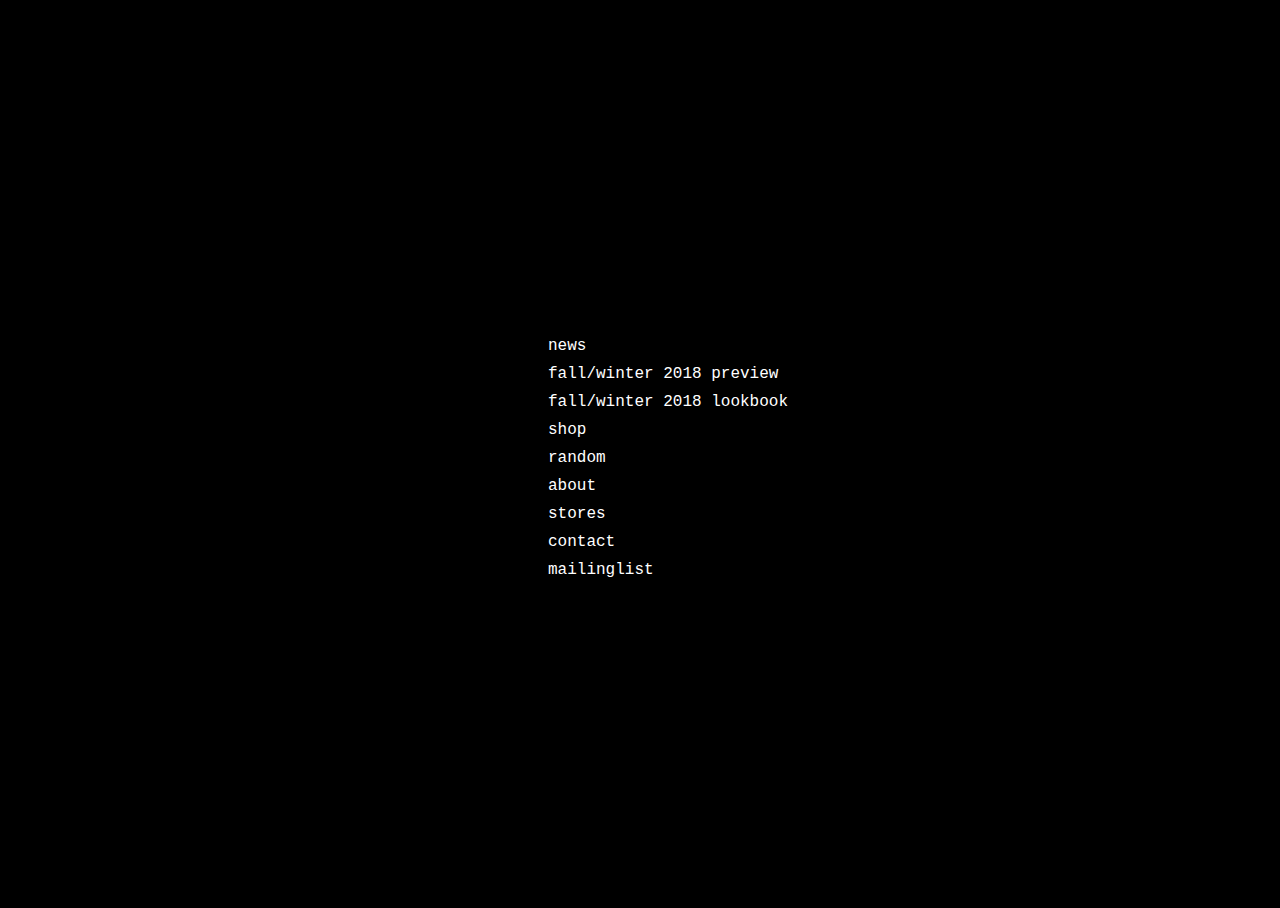
<file: supreme1/index.html>
<!DOCTYPE html>
<html lang="en">

<head>
    <meta charset="UTF-8">
    <meta name="viewport" content="width=device-width, initial-scale=1.0">
    <meta http-equiv="X-UA-Compatible" content="ie=edge">
    <title>Supreme#1</title>
    <link rel="stylesheet" href="supreme1.css">
</head>

<body>
    <div class="__page__wrapper" style="color:white;">
        <div class="__logo">
            <a href="https://www.supremenewyork.com/" id="__logo__img">
            </a>
        </div>
        <div class="__main__list">
            <ul>
                <li>
                    <a href="http://www.supremenewyork.com/news">news</a>
                </li>
                <li>
                    <a href="https://www.supremenewyork.com/previews/fallwinter2018">fall/winter 2018 preview</a>
                </li>
                <li>
                    <a href="https://www.supremenewyork.com/lookbooks">fall/winter 2018 lookbook</a>
                </li>
                <li>
                    <a href="https://www.supremenewyork.com/shop">shop</a>
                </li>
                <li>
                    <a href="https://www.supremenewyork.com/random/nypost">random</a>
                </li>
                <li>
                    <a href="https://www.supremenewyork.com/about">about</a>
                </li>
                <li>
                    <a href="https://www.supremenewyork.com/stores">stores</a>
                </li>
                <li>
                    <a href="https://www.supremenewyork.com/contact">contact</a>
                </li>
                <li>
                    <a href="https://www.supremenewyork.com/mailinglist">mailinglist</a>
                </li>
            </ul>
        </div>
    </div>

</body>

</html>
</file>
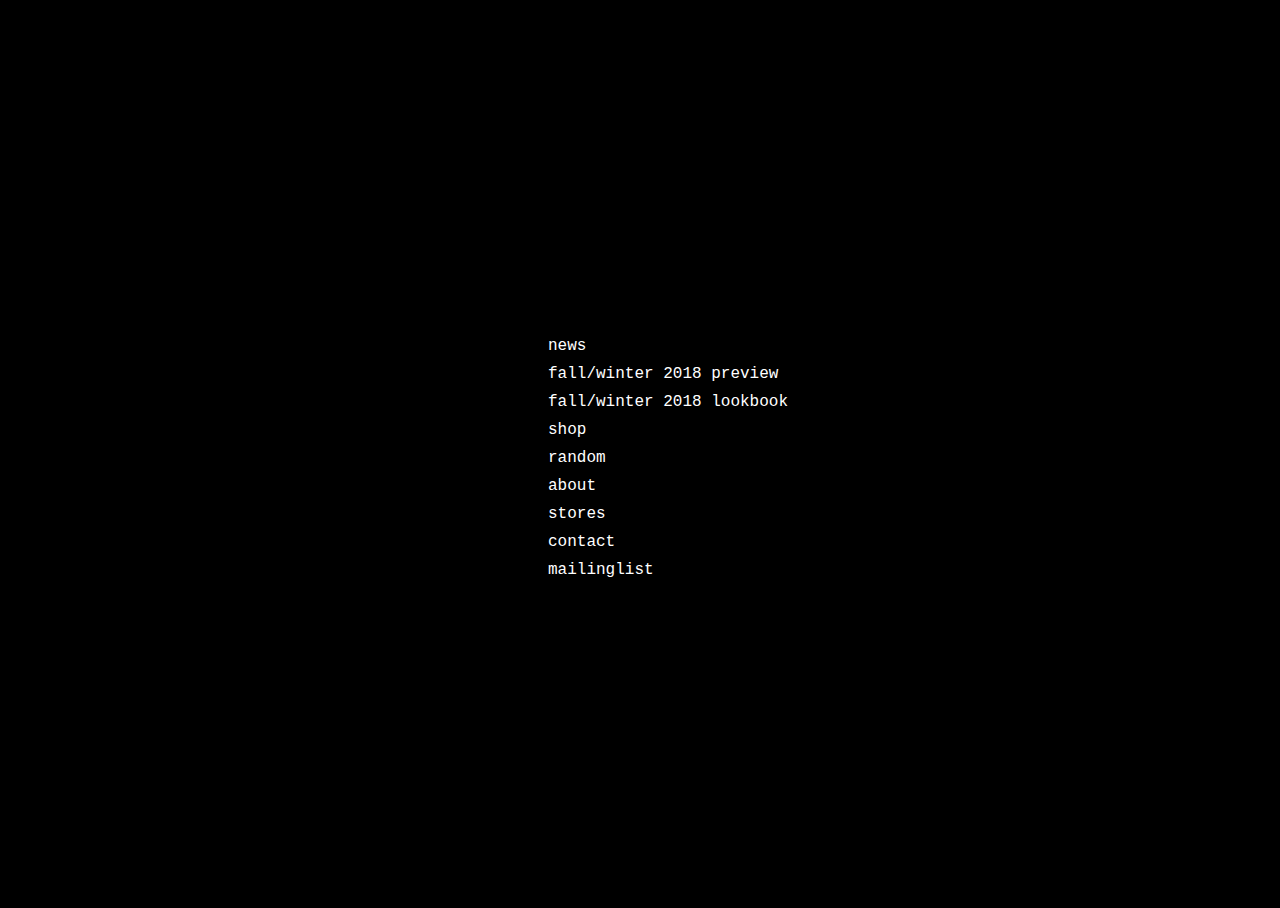
<file: supreme3/index.html>
<!DOCTYPE html>
<html lang="en">

<head>
    <meta charset="UTF-8">
    <meta name="viewport" content="width=device-width, initial-scale=1.0">
    <meta http-equiv="X-UA-Compatible" content="ie=edge">
    <title>Supreme#1</title>
    <link rel="stylesheet" href="supreme1.css">
    <script src="https://code.jquery.com/jquery-3.3.1.min.js" integrity="sha256-FgpCb/KJQlLNfOu91ta32o/NMZxltwRo8QtmkMRdAu8="
        crossorigin="anonymous"></script>
</head>

<body>
    <div class="__page__wrapper" style="color:white;">
        <div class="__logo">
            <a href="https://www.supremenewyork.com/" id="__logo__img">
            </a>
        </div>
        <div class="__main__list">
            <ul>
                <li>
                    <a href="http://www.supremenewyork.com/news">news</a>
                </li>
                <li>
                    <a href="https://www.supremenewyork.com/previews/fallwinter2018">fall/winter 2018 preview</a>
                </li>
                <li>
                    <a href="https://www.supremenewyork.com/lookbooks">fall/winter 2018 lookbook</a>
                </li>
                <li>
                    <a href="https://www.supremenewyork.com/shop">shop</a>
                </li>
                <li>
                    <a href="https://www.supremenewyork.com/random/nypost">random</a>
                </li>
                <li>
                    <a href="https://www.supremenewyork.com/about">about</a>
                </li>
                <li>
                    <a href="https://www.supremenewyork.com/stores">stores</a>
                </li>
                <li>
                    <a href="https://www.supremenewyork.com/contact">contact</a>
                </li>
                <li>
                    <a href="https://www.supremenewyork.com/mailinglist" id="easter">mailinglist</a>
                </li>
            </ul>
        </div>
    </div>
    <script src="index.js"></script>
</body>

</html>
</file>
<file: supreme1/supreme1.css>
html,
body {
    height: 100%;
    width: 100%;
}

body {
    background: black;
    font-family: 'Anonymous Pro', monospace;
}

.__page__wrapper {
    width: 100%;
    height: 100%;
    margin: auto;
    display: -webkit-flex;
    display: flex;
    -webkit-align-items: center;
    align-items: center;
    -webkit-justify-content: center;
    justify-content: center;
}

.__main__list {
    -webkit-box-sizing: border-box;
    -moz-box-sizing: border-box;
    box-sizing: border-box;
}

.__main__list ul li {
    list-style: none;
    padding-top: 5px;
    padding-bottom: 5px;
}

.__main__list ul li a {
    text-decoration: none;
    color: white;
}

.__main__list ul li a:hover {
    background: red;
}

#__logo__img {
    width: 150px;
    height: 45px;
    background-image: url(https://d17ol771963kd3.cloudfront.net/assets/logo-supreme-x2-255f947213970b7718d521c3270faefe.png);
}

.__logo {}
</file>
<file: supreme3/supreme1.css>
html,
body {
    height: 100%;
    width: 100%;
}

body {
    background: black;
    font-family: 'Anonymous Pro', monospace;
}

.__page__wrapper {
    width: 100%;
    height: 100%;
    margin: auto;
    display: -webkit-flex;
    display: flex;
    -webkit-align-items: center;
    align-items: center;
    -webkit-justify-content: center;
    justify-content: center;
}

.__main__list {
    -webkit-box-sizing: border-box;
    -moz-box-sizing: border-box;
    box-sizing: border-box;
}

.__main__list ul li {
    list-style: none;
    padding-top: 5px;
    padding-bottom: 5px;
}

.__main__list ul li a {
    text-decoration: none;
    color: white;
}

.__main__list ul li a:hover {
    background: red;
}

#__logo__img {
    width: 150px;
    height: 45px;
    background-image: url(https://d17ol771963kd3.cloudfront.net/assets/logo-supreme-x2-255f947213970b7718d521c3270faefe.png);
}

.__logo {}
</file>
